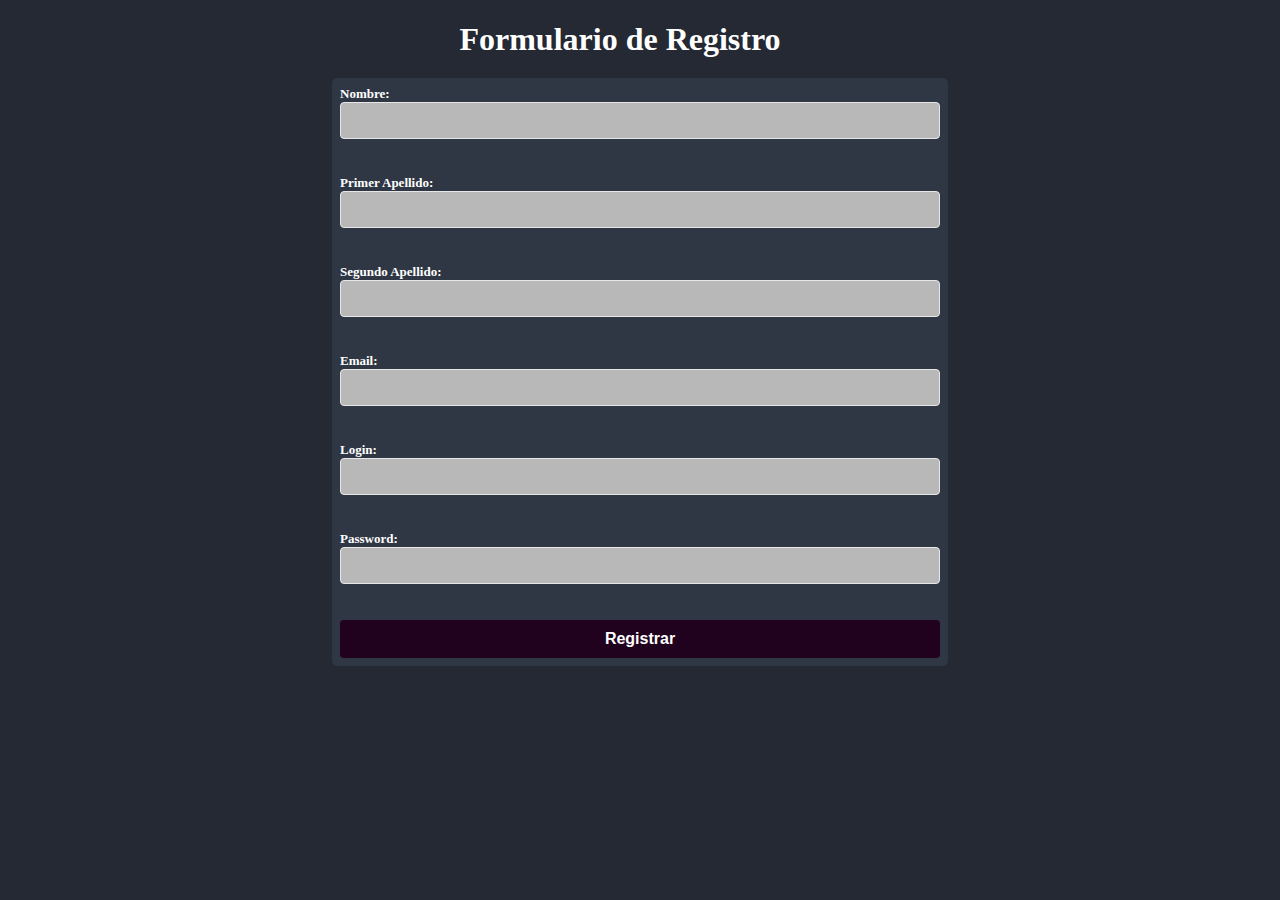
<file: index.html>
<!DOCTYPE html>
<html>
<head>
    <title>Formulario de Registro</title>
    <link rel="stylesheet" href="style.css">
</head>
<body>
    <h1>Formulario de Registro</h1>
    <form action="formulario.php" method="post">
        <label for="nombre">Nombre:</label>
        <input type="text" id="nombre" name="nombre" required><br><br>
        
        <label for="apellido1">Primer Apellido:</label>
        <input type="text" id="apellido1" name="apellido1" required><br><br>
        
        <label for="apellido2">Segundo Apellido:</label>
        <input type="text" id="apellido2" name="apellido2" required><br><br>
        
        <label for="email">Email:</label>
        <input type="email" id="email" name="email" required><br><br>
        
        <label for="login">Login:</label>
        <input type="text" id="login" name="login" required><br><br>
        
        <label for="password">Password:</label>
        <input type="password" id="password" name="password" minlength="4" maxlength="8" required><br><br>
        
        <input type="submit" value="Registrar">
    </form>
</body>
</html>
</file>
<file: style.css>
body {
    background-color: #242933 !important;
    height: 100%;
}

.container {
    max-width: 100px;
    margin: 0 auto;
    padding: 20px;
    background-color: #f2f1f2;
    border-radius: 8px;
    box-shadow: 0 0 10px rgba(249, 244, 244, 0.1);
}

h1 {
    text-align: center;
    margin-bottom: 20px;
    color: #ffffff;
    padding-right: 40px;
}

form {
    background-color: #2F3644;
    width: 100%;
    max-width: 600px;
    margin: 0 auto;
    display: flex;
    flex-direction: column;
    justify-content: center;
    border-radius: 5px;
    border: 8px solid #2F3644;
}
label {
    font-weight: bold;
    color: #ffffff;
    font-size: 13px;
}
input[type="text"],
input[type="email"],
input[type="password"] {
    width: 100%;
    padding: 10px;
    border-radius: 4px;
    border: 1px solid #e7e7e7;
    background-color: #b8b8b8;
    color: #000000;
    box-sizing: border-box;
}
input[type="submit"] {
    width: 100%;
    padding: 10px;
    border-radius: 4px;
    border: none;
    background-color: #21021e;
    color: white;
    font-size: 16px;
    font-weight: bold;
    cursor: pointer;
}
input[type="submit"]:hover {
    background-color: #642c5f;
}
</file>
